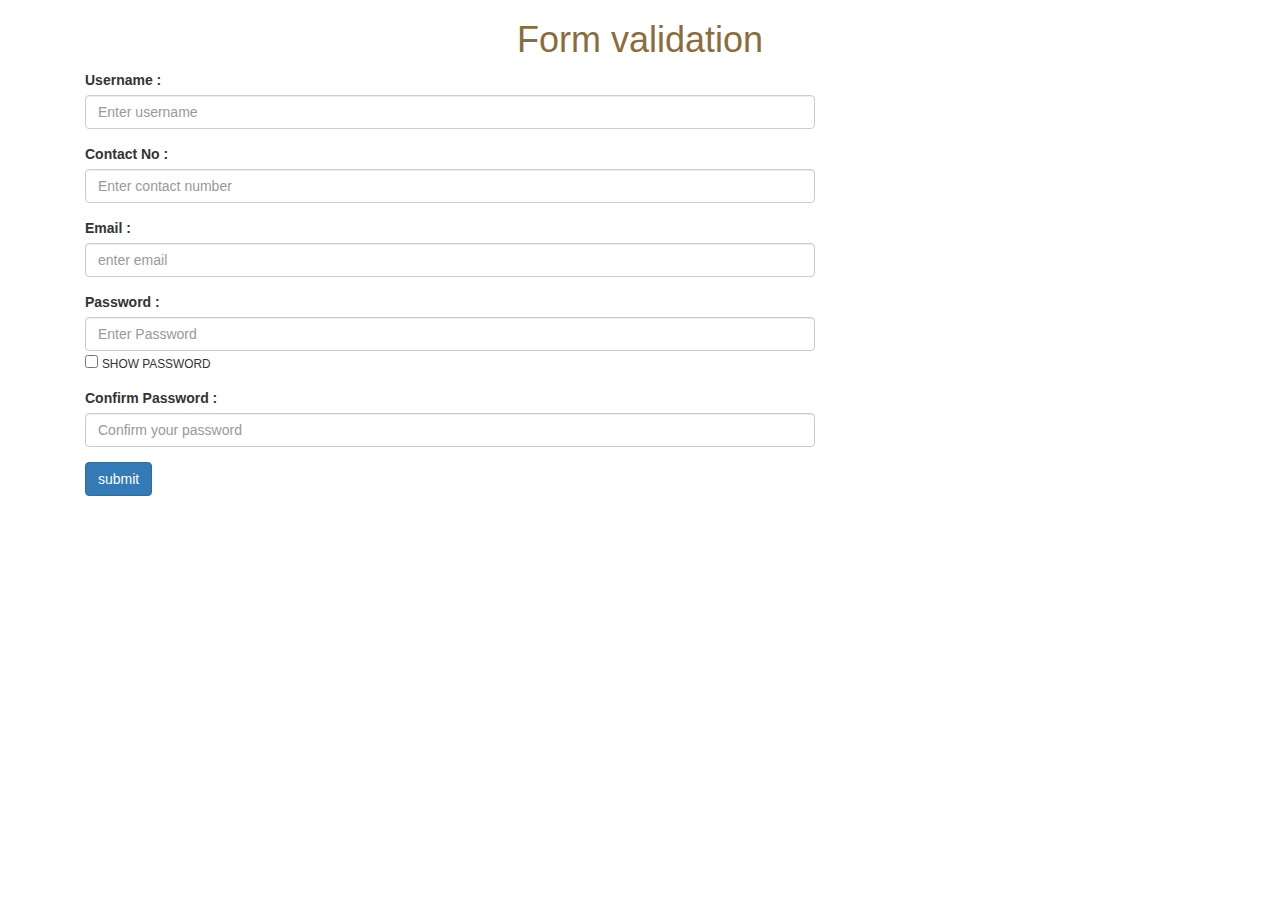
<file: index.html>
<!DOCTYPE html>

<head>
    <title>
        Task 1
    </title>
    <!-- Latest compiled and minified CSS -->
    <link rel="stylesheet" href="https://maxcdn.bootstrapcdn.com/bootstrap/3.4.1/css/bootstrap.min.css">

    <!-- jQuery library -->
    <script src="https://ajax.googleapis.com/ajax/libs/jquery/3.6.0/jquery.min.js"></script>

    <!-- Latest compiled JavaScript -->
    <script src="https://maxcdn.bootstrapcdn.com/bootstrap/3.4.1/js/bootstrap.min.js"></script>


</head>

<body>
    <div class="container">
        <h1 class="text-center text-warning">Form validation</h1>

        <div class="col-lg-8  m-auto d-block">
            <form>
                <div class="form-group">
                    <label for="user"> Username :</label>
                    <input type="text" name="username" id="username" class="form-control" autocomplete="off"
                        placeholder="Enter username">
                    <span id="usercheck"> </span>
                </div>
                <div class="form-group">
                    <label for="user"> Contact No :</label>
                    <input type="text" name="username" id="contactNo" class="form-control"
                        placeholder="Enter contact number">
                    <span id="contactcheck"></span>

                </div>
                <div class="form-group">
                    <label for="user"> Email :</label>
                    <input type="email" name="username" id="email" class="form-control" placeholder="enter email"
                        autocomplete="off" name="">
                    <!-- <h5 id="emailcheck"> **Enter valid email adderss</h5>
             -->
                    <span id="emailcheck"></span>
                </div>
                <div class="form-group">
                    <label for="user"> Password :</label>
                    <input type="password" name="username" id="password" class="form-control"
                        placeholder="Enter Password">
                    <span id="passwordcheck"></span>
                    <div>
                        <input type="checkbox" id="show_password"> <small>SHOW PASSWORD</small>
                    </div>

                </div>
                <div class="form-group">
                    <label for="user"> Confirm Password :</label>
                    <input type="password" name="username" id="conPassword" class="form-control"
                        placeholder="Confirm your password">
                    <span id="conpasswordcheck"> </span>
                </div>
                <input type="button" id="submitbtn" value="submit" class="btn btn-primary">
            </form>

        </div>
    </div>
    <script>
        $(document).ready(function () {
            $('#username').keyup(function () {
                // alert();
                if (user_check() == true) {
                    $("#username").css("border", "2px solid green");
                    $("#usercheck").html("<p class='text-success'>Valid</p>")
                }
                else {
                    $("#username").css("border", "2px solid red");
                    $("#usercheck").html("<p class='text-danger'>Not Valid</p>")
                }
            });


            $('#contactNo').keyup(function () {
                // alert();
                if (contact_check() == true) {
                    $("#contactNo").css("border", "2px solid green");
                    $("#contactcheck").html("<p class='text-success'>Valid</p>")
                }
                else {
                    $("#contactNo").css("border", "2px solid red");
                    $("#contactcheck").html("<p class='text-danger'>Not Valid</p>")
                }
            });
            $('#email').keyup(function () {
                // alert();
                if (email_check() == true) {
                    $("#email").css("border", "2px solid green");
                    $("#emailcheck").html("<p class='text-success'>Valid</p>")
                }
                else {
                    $("#email").css("border", "2px solid red");
                    $("#emailcheck").html("<p class='text-danger'>Not Valid</p>")
                }
            });


            $('#password').keyup(function () {
                if (checkpassword() == true) {
                    $("#password").css("border", "2px solid green");
                    $("#passwordcheck").html("<p class='text-success'>Valid</p>")
                }
                else {
                    $("#password").css("border", "2px solid red");
                    $("#passwordcheck").html("<p class='text-danger'>Not Valid</p>")
                }

            })
            $("#show_password").on("click", function () {
                var password = $("#password");
                //    alert(password);
                if (password.attr('type') === 'password') {
                    password.attr('type', 'text')

                } else {

                    password.attr('type', 'password');
                }

            });
            $('#conPassword').keyup(function () {
                if (confirmpassword() == true) {
                    $("#conPassword").css("border", "2px solid green");
                    $("#conpasswordcheck").html("<p class='text-success'>Valid</p>")
                }
                else {
                    $("#conPassword").css("border", "2px solid red");
                    $("#conpasswordcheck").html("<p class='text-danger'>Not Valid</p>")
                }

            })

            $(document).on("click", "#submitbtn", function () {
                // alert("sam");

                if (contact_check() == true && user_check() == true && email_check() == true && checkpassword() == true && confirmpassword() == true) {
                    // alert("your form is submitted sucessfully");
                    window.location.replace("./index2.html");
                    return true;
                } else {
                    // alert("Enter all the details properly");
                    $("#usercheck").html("<span>**Please Enter your username</span>");

                    $("#contactcheck").html("<span>**Enter Contact number</span>");
                    $("#emailcheck").html("<span>**Enter email number</span>");
                    $("#passwordcheck").html("<span>**Enter Password </span>");
                    $("#usercheck, #contactcheck ,#emailcheck ,#passwordcheck").css("color", " red");
                    return false;
                }
            });

        });



        function user_check() {
            var userval = $("#username").val();
            let regexp = /(?=[a-zA-Z0-9-]{5,25}$)^[a-zA-Z0-9]+(-[a-zA-Z0-9]+)*$/;
            // if(userval>3||userval<10){
            if (regexp.test(userval)) {
                return true;
            } else {
                return false;
            }
        }
        function contact_check() {
            var contactval = $("#contactNo").val();
            let regexp = /^(\+\d{1,3}[- ]?)?\d{10}$/;
            if (regexp.test(contactval)) {
                return true;
            } else {
                return false;
            }
        }
        function email_check() {
            var emailval = $("#email").val();
            let regex = /^([_\-\.0-9a-zA-Z]+)@([_\-\.0-9a-zA-Z]+)\.([a-zA-Z]){2,7}$/;
            if (regex.test(emailval)) {
                return true;
            } else {
                return false;
            }
        }
        function checkpassword() {
            var passval = $("#password").val();
            var regexp = /^(?=.*[0-9])(?=.*[a-z])(?=.*[A-Z])([a-zA-Z0-9]{8})$/;
            if (passval.length > 7) {
                // if(regexp.test(passval)){
                return true;
            } else {
                return false;
            }
        }
        function confirmpassword() {

            var password = $("#password").val();
            var confirmPassword = $("#conPassword").val();
            if (password == confirmPassword) {
                return true;
            } else {
                return false;
            }

        }  
    </script>

</body>

</html>
</file>
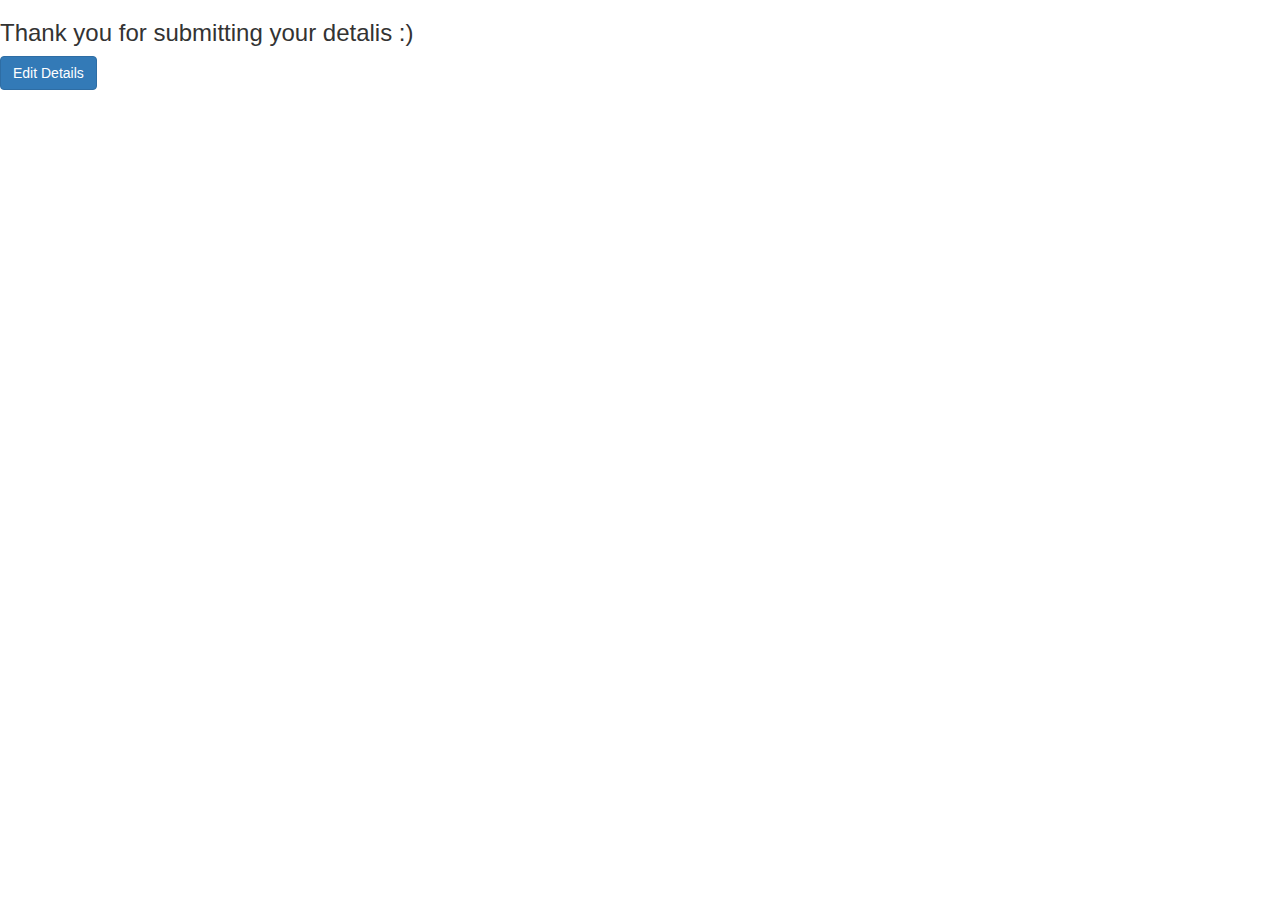
<file: index2.html>
<html>
    <head>
        <title>
            after login
        </title>
         <!-- Latest compiled and minified CSS -->
<link rel="stylesheet" href="https://maxcdn.bootstrapcdn.com/bootstrap/3.4.1/css/bootstrap.min.css">
    </head>
    <body>
        <h3>Thank you for submitting your detalis :)</h3>
        <button id="submitbtn" class="btn btn-primary">Edit Details</button>
        
<script src="https://ajax.googleapis.com/ajax/libs/jquery/3.6.0/jquery.min.js"></script>
<script>

    $(document).on("click","#submitbtn",function () {
        window.location.replace("./index.html");
        return true;
    });

</script>
    </body>
 
</html>
</file>
